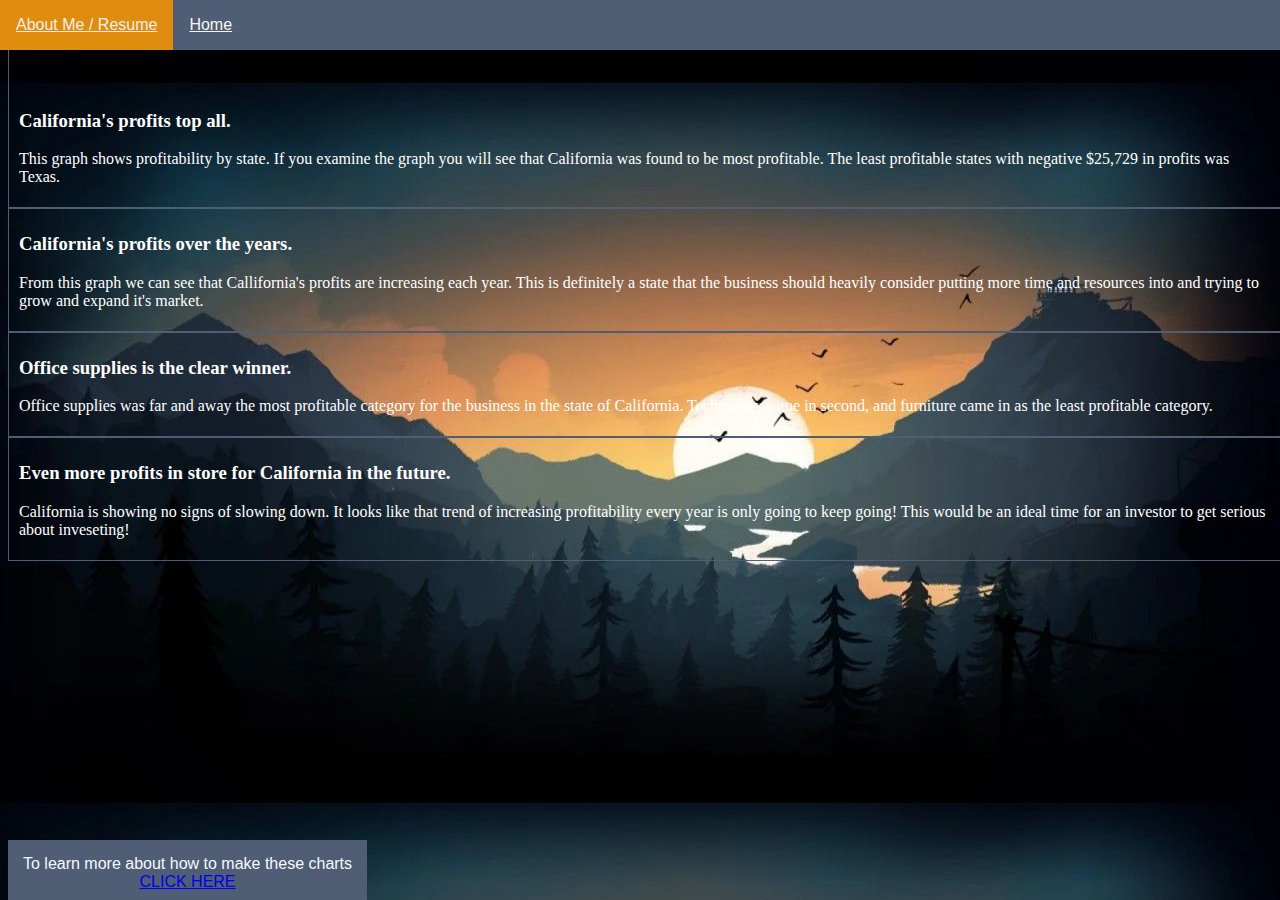
<file: html/tableau.html>
<!DOCTYPE html>
<html>
<head>
    <!-- Site created by Oakley Miller-->
    <!-- Here are my tableau graphs -->
  <title>Oakley Miller - Tableau</title>
    <link rel="stylesheet" href="../styles/tableauStyles.css">
</head>

    <body class="homebg">
	<div id="myHeader">

        <ul>
            <li><a href="about.html">About Me / Resume</a></li>
            <li><a href="../index.html">Home</a></li>
        </ul>
	  
        <!-- ../ is what goes up a folder. Multiple ../'s will go up multiple folders. -->
	</div>
        <div class="myGraph">
            <div class="GraphBox">
                &nbsp;&nbsp;&nbsp;&nbsp;
                <br><br><br><br>
                <div class='tableauPlaceholder' width="100%" class="ImageTile" id='viz1638948587015' style='position: relative'><noscript><a href='#'><img alt='profit ' src='https:&#47;&#47;public.tableau.com&#47;static&#47;images&#47;pr&#47;profit_16389427874190&#47;profit&#47;1_rss.png' style='border: none' /></a></noscript><object class='tableauViz'  style='display:none;'><param name='host_url' value='https%3A%2F%2Fpublic.tableau.com%2F' /> <param name='embed_code_version' value='3' /> <param name='site_root' value='' /><param name='name' value='profit_16389427874190&#47;profit' /><param name='tabs' value='no' /><param name='toolbar' value='yes' /><param name='static_image' value='https:&#47;&#47;public.tableau.com&#47;static&#47;images&#47;pr&#47;profit_16389427874190&#47;profit&#47;1.png' /> <param name='animate_transition' value='yes' /><param name='display_static_image' value='yes' /><param name='display_spinner' value='yes' /><param name='display_overlay' value='yes' /><param name='display_count' value='yes' /><param name='language' value='en-US' /></object></div>                <script type='text/javascript'>                    var divElement = document.getElementById('viz1638948587015');                    var vizElement = divElement.getElementsByTagName('object')[0];                    vizElement.style.width='100%';vizElement.style.height=(divElement.offsetWidth*0.75)+'px';                    var scriptElement = document.createElement('script');                    scriptElement.src = 'https://public.tableau.com/javascripts/api/viz_v1.js';                    vizElement.parentNode.insertBefore(scriptElement, vizElement);                </script>
                <p class="myCaption">
                    <h3>California's profits top all.</h3> <p>This graph shows profitability by state. If you examine the graph you will see that California was found to be most profitable. The least profitable states with negative $25,729 in profits was Texas.</p>
                </p>
            </div>
        </div>
        <div class="myGraph">
            <div class="GraphBox">
                <div class='tableauPlaceholder' id='viz1638949679201' style='position: relative'><noscript><a href='#'><img alt='California Profits Over the Years ' src='https:&#47;&#47;public.tableau.com&#47;static&#47;images&#47;Ca&#47;Caliprofits_16389427648740&#47;Caliprofits&#47;1_rss.png' style='border: none' /></a></noscript><object class='tableauViz'  style='display:none;'><param name='host_url' value='https%3A%2F%2Fpublic.tableau.com%2F' /> <param name='embed_code_version' value='3' /> <param name='site_root' value='' /><param name='name' value='Caliprofits_16389427648740&#47;Caliprofits' /><param name='tabs' value='no' /><param name='toolbar' value='yes' /><param name='static_image' value='https:&#47;&#47;public.tableau.com&#47;static&#47;images&#47;Ca&#47;Caliprofits_16389427648740&#47;Caliprofits&#47;1.png' /> <param name='animate_transition' value='yes' /><param name='display_static_image' value='yes' /><param name='display_spinner' value='yes' /><param name='display_overlay' value='yes' /><param name='display_count' value='yes' /><param name='language' value='en-US' /></object></div>                <script type='text/javascript'>                    var divElement = document.getElementById('viz1638949679201');                    var vizElement = divElement.getElementsByTagName('object')[0];                    vizElement.style.width='100%';vizElement.style.height=(divElement.offsetWidth*0.75)+'px';                    var scriptElement = document.createElement('script');                    scriptElement.src = 'https://public.tableau.com/javascripts/api/viz_v1.js';                    vizElement.parentNode.insertBefore(scriptElement, vizElement);                </script>
                <p class="myCaption">
                    <h3>California's profits over the years.</h3> <p>From this graph we can see that Callifornia's profits are increasing each year. This is definitely a state that the business should heavily consider putting more time and resources into and trying to grow and expand it's market.</p>
                </p>
            </div>
        </div>
        <div class="myGraph">
            <div class="GraphBox">
                <div class='tableauPlaceholder' id='viz1638949786547' style='position: relative'><noscript><a href='#'><img alt='Cali Profits by Category ' src='https:&#47;&#47;public.tableau.com&#47;static&#47;images&#47;ca&#47;category_16389427430750&#47;category&#47;1_rss.png' style='border: none' /></a></noscript><object class='tableauViz'  style='display:none;'><param name='host_url' value='https%3A%2F%2Fpublic.tableau.com%2F' /> <param name='embed_code_version' value='3' /> <param name='site_root' value='' /><param name='name' value='category_16389427430750&#47;category' /><param name='tabs' value='no' /><param name='toolbar' value='yes' /><param name='static_image' value='https:&#47;&#47;public.tableau.com&#47;static&#47;images&#47;ca&#47;category_16389427430750&#47;category&#47;1.png' /> <param name='animate_transition' value='yes' /><param name='display_static_image' value='yes' /><param name='display_spinner' value='yes' /><param name='display_overlay' value='yes' /><param name='display_count' value='yes' /><param name='language' value='en-US' /></object></div>                <script type='text/javascript'>                    var divElement = document.getElementById('viz1638949786547');                    var vizElement = divElement.getElementsByTagName('object')[0];                    vizElement.style.width='100%';vizElement.style.height=(divElement.offsetWidth*0.75)+'px';                    var scriptElement = document.createElement('script');                    scriptElement.src = 'https://public.tableau.com/javascripts/api/viz_v1.js';                    vizElement.parentNode.insertBefore(scriptElement, vizElement);                </script>
                <p class="myCaption">
                    <h3>Office supplies is the clear winner.</h3> <p>Office supplies was far and away the most profitable category for the business in the state of California. Technology came in second, and furniture came in as the least profitable category.</p>
                </p>
            </div>
        </div>
        <div class="myGraph">
            <div class="GraphBox">
                <div class='tableauPlaceholder' id='viz1638949810047' style='position: relative'><noscript><a href='#'><img alt='Calilfornia Future Sales Forecast for Office Supplies ' src='https:&#47;&#47;public.tableau.com&#47;static&#47;images&#47;fo&#47;forecast_16389427251960&#47;forecast&#47;1_rss.png' style='border: none' /></a></noscript><object class='tableauViz'  style='display:none;'><param name='host_url' value='https%3A%2F%2Fpublic.tableau.com%2F' /> <param name='embed_code_version' value='3' /> <param name='site_root' value='' /><param name='name' value='forecast_16389427251960&#47;forecast' /><param name='tabs' value='no' /><param name='toolbar' value='yes' /><param name='static_image' value='https:&#47;&#47;public.tableau.com&#47;static&#47;images&#47;fo&#47;forecast_16389427251960&#47;forecast&#47;1.png' /> <param name='animate_transition' value='yes' /><param name='display_static_image' value='yes' /><param name='display_spinner' value='yes' /><param name='display_overlay' value='yes' /><param name='display_count' value='yes' /><param name='language' value='en-US' /></object></div>                <script type='text/javascript'>                    var divElement = document.getElementById('viz1638949810047');                    var vizElement = divElement.getElementsByTagName('object')[0];                    vizElement.style.width='100%';vizElement.style.height=(divElement.offsetWidth*0.75)+'px';                    var scriptElement = document.createElement('script');                    scriptElement.src = 'https://public.tableau.com/javascripts/api/viz_v1.js';                    vizElement.parentNode.insertBefore(scriptElement, vizElement);                </script>
                <p class="myCaption">
                    <h3>Even more profits in store for California in the future.</h3> <p>California is showing no signs of slowing down. It looks like that trend of increasing profitability every year is only going to keep going! This would be an ideal time for an investor to get serious about inveseting!</p>
                </p>
            </div>
        </div>
    </div>
    &nbsp;&nbsp;&nbsp;&nbsp;&nbsp;&nbsp;&nbsp;&nbsp;&nbsp;&nbsp;&nbsp;&nbsp;
    <br><br><br><br><br><br><br><br><br><br><br><br><br>
	<div id="myFooter">
	  To learn more about how to make these charts<br>
      <a href="https://www.tableau.com/">CLICK HERE</a>
	</div>

</body>
</html>
</file>
<file: styles/tableauStyles.css>
#TabBody{
    font-family: 'Courier New', Courier, monospace;
}

.homebg {
    background-image: url('../images/asthetic.jpg');
    background-position: bottom right;
    background-repeat: repeat;
    color: white;
}

#myHeader{
    background-color: #4F5D75;
    position: absolute;
    z-index: 1;
    left:0px;
    right:0px;
    top:0px;
    font-family: "Lucida Sans Unicode", "Lucida Grande", sans-serif;
}

#myContent{	
    padding: 10px;
    position: absolute;
    text-align: justify;
    top: 54px;
    left: 0px;
    right: 0px;
    bottom: 60px;
    font-family: "Lucida Sans Unicode", "Lucida Grande", sans-serif;
    height: 100%;

}

.myGraph{
    border: 1px solid #4F5D75;
    width: 100%;
    height: 100%;
    cursor: auto;
    transition: .3s;
    padding: 5px;
    float: left;
}

.GraphBox{
    padding: auto;
    margin: 5px;
}

.myCaption{
    text-align: center;
    margin: 5px;
    font-size: 1em;
}

.titleLine{
    font-variant: small-caps;
    font-size: 1.25em;
}

#myFooter {
    background-color: #4F5D75;
    color: #F4FAFF;
    padding: 15px;
    text-align: center;
    height:30px;
    position: fixed;
    bottom: 0px;
   font-family: "Lucida Sans Unicode", "Lucida Grande", sans-serif;
   float: inline-end;
      
  }
.ImageTile{
    cursor: pointer;
    transition: .5s;
    margin: 5px;
    width: 100%;
    height: auto;
}

header .header-content .header-content-inner p {
    font-weight: 300;
    color: rgba(255, 255, 255, 1.0);
    font-size: 16px;
    margin-bottom: 50px;
}

#myHeader ul {
    list-style-type: none;
    margin: 0;
    padding: 0;
}

#myHeader li{
    float: left;
}

#myHeader li a {
    display: block;
    color: #f8f6f2;
    text-align: center;
    font-size: 16px;
    padding: 16px;
}

#myHeader li a:hover {
    background-color: #e08c0e;
    color: #f1efea;
}
</file>
